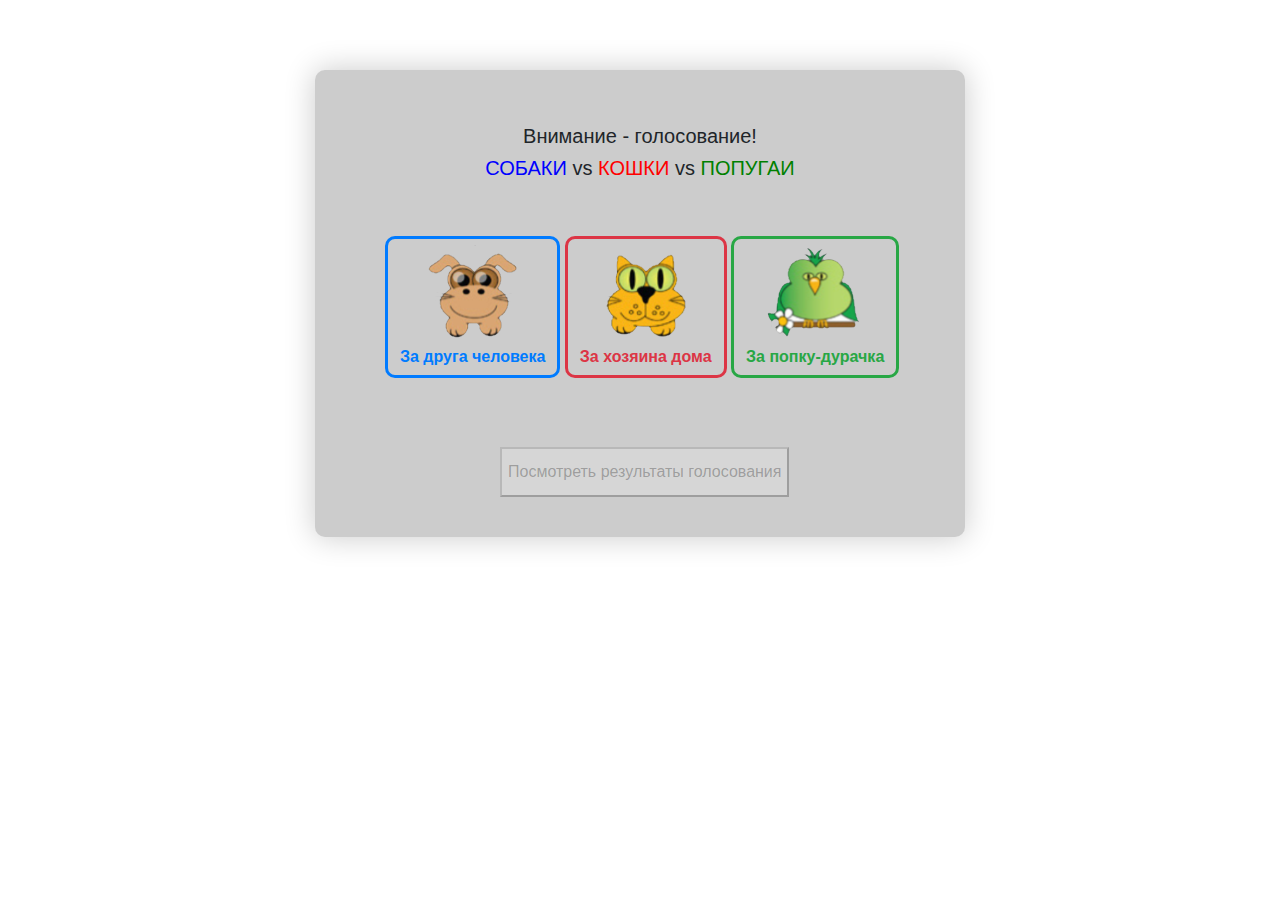
<file: index.html>
<!DOCTYPE html>
<html lang="en">
	<head>
		<meta charset="UTF-8">
		<meta name="viewport" content="width=device-width, initial-scale=1, shrink-to-fit=no">
		<link rel="stylesheet" href="./css/bootstrap.min.css">
		<link rel="stylesheet" type="text/css" href="./css/style.css">
		<title>СОБАКИ vs КОТЫ vs ПОПУГАИ</title>
	</head>
	<body>
		<div class="container">
			<br>
			<h1> Внимание - голосование!</h1>
			<h1><span class="dogs">СОБАКИ</span> vs <span class="cats">КОШКИ</span> vs <span class="parrots">ПОПУГАИ</span></h1>
			<br>
			<h1 id="voted">Спасибо, Ваш голос принят!</h1>
			<br>
			
			<div class="group-buttons">
			<button id='dogs' onclick="postRequest('dogs')" type="button" class="btn btn-outline-primary"><img class="img-animal" src="images/dog.png" alt="Dog pict"/><br> За друга человека </button>
			<button id='cats' onclick="postRequest('cats')" type="button" class="btn btn-outline-danger"><img class="img-animal" src="images/cat.png" alt="Cat pict"/><br> За хозяина дома </button>
			<button id='parrots' onclick="postRequest('parrots')" type="button" class="btn btn-outline-success"><img class="img-animal" src="images/parrot.png"/ alt="Parrot pict" ><br> За попку-дурачка </button>
			</div>
			<br>
			<div>
				<button id='result' onclick="window.open('result.html')" type='button' class='btn_result'> Посмотреть результаты голосования </button>
			</div>
		</div>
		
		<script src="./js/jquery-3.4.1.min.js"></script>
	    <script src="./js/bootstrap.bundle.min.js"></script>
		<script src="script/script1.js"></script>
	</body>
</html>
</file>
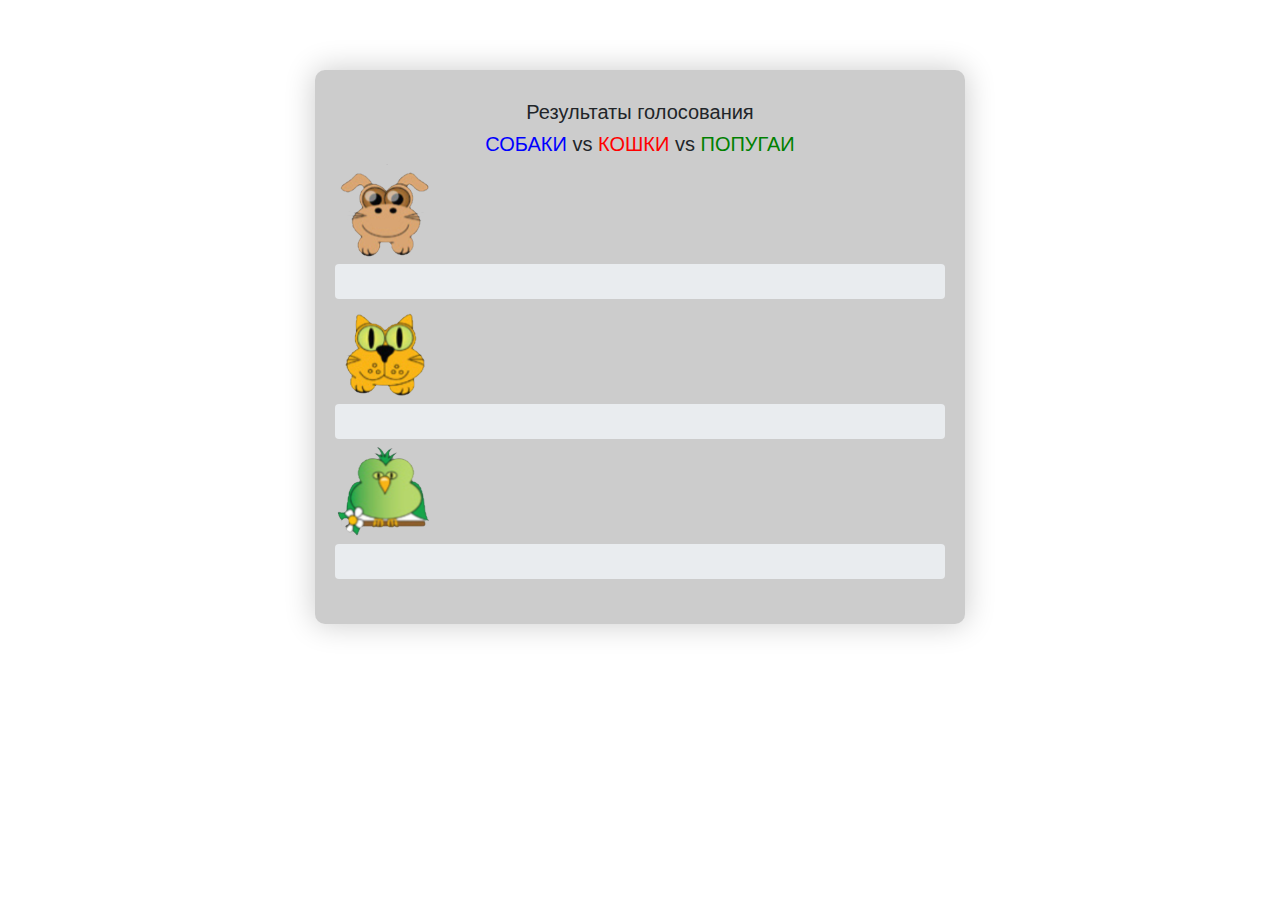
<file: result.html>
<!DOCTYPE html>
<html lang="en">
<head>
	<meta charset="UTF-8">
	<meta name="viewport" content="width=device-width, initial-scale=1, shrink-to-fit=no">
	<link rel="stylesheet" href="./css/bootstrap.min.css">
	<link rel="stylesheet" type="text/css" href="./css/style.css">
	<title>РЕЗУЛЬТАТЫ ГОЛОСОВАНИЯ</title>
</head>

<body>

	<div class="container">

		<h1>Результаты голосования</h1>
		<h1><span class="dogs">СОБАКИ</span> vs <span class="cats">КОШКИ</span> vs <span class="parrots">ПОПУГАИ</span></h1>
		
		<!-- Собаки -->
		<img class="img-animal" src="images/dog.png" alt="Dog pict"/>
		<div class="progress">
		  <div id='dog-progress' class="progress-bar progress-bar-striped progress-bar-animated" role="progressbar" style="width: 0%" aria-valuenow="25" aria-valuemin="0" aria-valuemax="100">
		  </div>
		</div>

		<!-- Коты -->
		<img class="img-animal" src="images/cat.png"/>
		<div class="progress">
		  <div id='cat-progress' class="progress-bar bg-danger progress-bar-striped progress-bar-animated" role="progressbar" style="width: 0%" aria-valuenow="25" aria-valuemin="0" aria-valuemax="100">
		  </div>
		</div>

		<!-- Попугаи -->
		<img class="img-animal" src="images/parrot.png"/>
		<div class="progress">
		  <div id='par-progress' class="progress-bar bg-success progress-bar-striped progress-bar-animated" role="progressbar" style="width: 0%" aria-valuenow="25" aria-valuemin="0" aria-valuemax="100">
		  </div>
		</div>
			
	</div>

	<script src="./js/jquery-3.4.1.min.js"></script>
	<script src="./js/bootstrap.bundle.min.js"></script>
	<script src="script/script2.js"></script>

</body>
</html>
</file>
<file: css/style.css>
.container {
	 padding: 30px 20px 40px 20px;
	 margin-top: 70px;
	 background: #cccccc;
	 width: 650px;
	 border-radius: 10px;
	 box-shadow: 0 0 30px 1px rgba(0,0,0,.2);
}

.progress {
	height:35px; 
	margin-bottom: 5px;
	font-weight: bold;
	font-size: 18px;
}

h1 {
	 text-align: center;
	 font-size: 20px;
}

h2 {
	 text-align: center;
	 margin-bottom: 60px;
	 font-size: 16px;
}

.group-buttons {
	margin-left: 50px;
	margin-bottom: 15px;
}

.btn {
	font-weight: bold;
	border-width: 3px;
	border-radius: 10px;
}

.btn_result {
	margin-top: 30px;
	margin-left: 165px;
	height: 50px;
	/*border-radius: 10px;*/
	/*font-size: 18px;*/
}

.dogs {
	color: blue;
}

.cats {
	color: red;
}

.parrots {
	color: green;
}

.img-animal {
	
}
</file>
